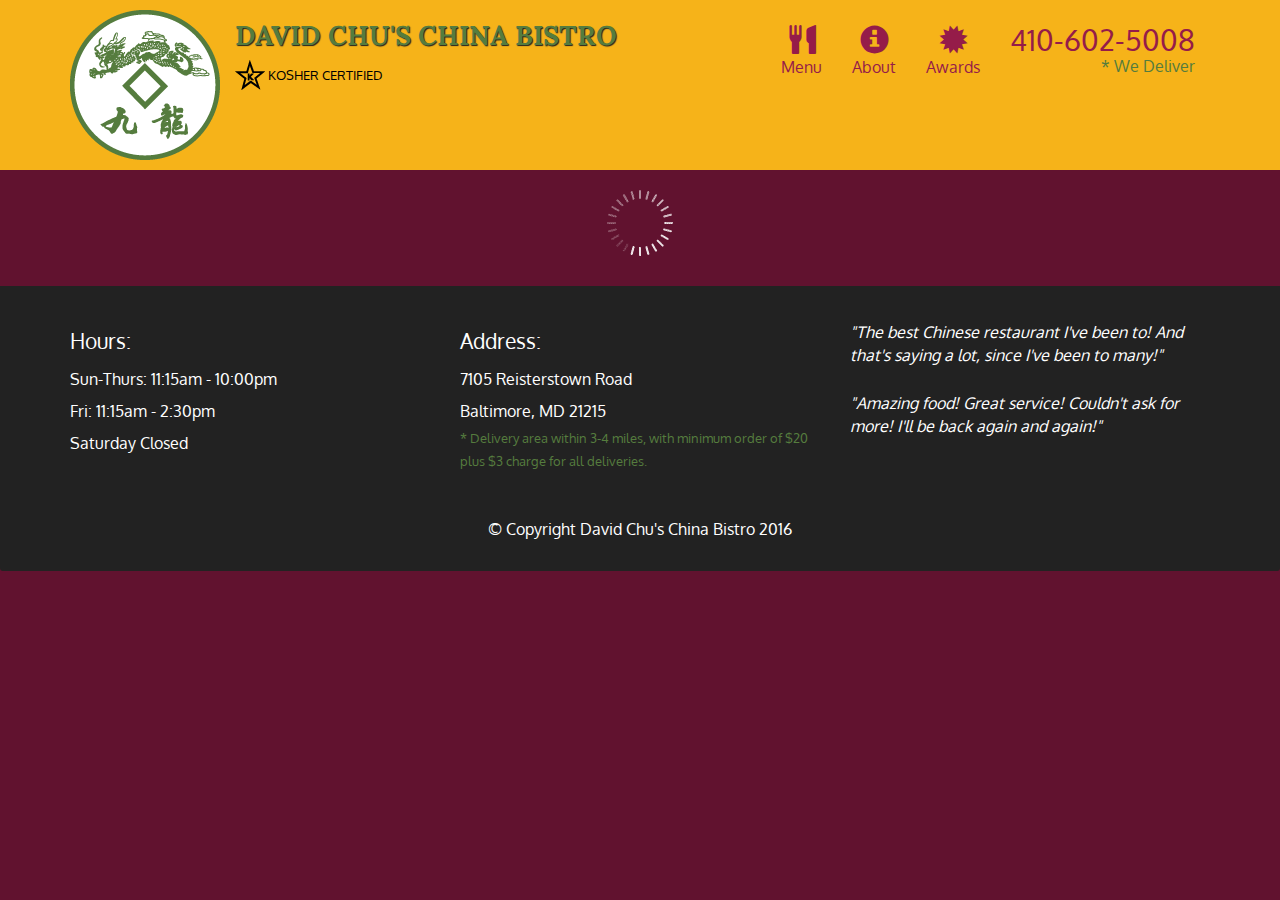
<file: module-5-solution/index.html>
<!doctype html>
<html lang="en">
  <head>
    <meta charset="utf-8">
    <meta http-equiv="X-UA-Compatible" content="IE=edge">
    <meta name="viewport" content="width=device-width, initial-scale=1">
    <title>David Chu's China Bistro</title>
    <link rel="stylesheet" href="css/bootstrap.min.css">
    <link rel="stylesheet" href="css/styles.css">
    <link href='https://fonts.googleapis.com/css?family=Oxygen:400,300,700' rel='stylesheet' type='text/css'>
    <link href='https://fonts.googleapis.com/css?family=Lora' rel='stylesheet' type='text/css'>
  </head>
<body>
  <header>
    <nav id="header-nav" class="navbar navbar-default">
      <div class="container">
        <div class="navbar-header">
          <a href="index.html" class="pull-left visible-md visible-lg">
            <div id="logo-img" alt="Logo image"></div>
          </a>

          <div class="navbar-brand">
            <a href="index.html"><h1>David Chu's China Bistro</h1></a>
            <p>
              <img src="images/star-k-logo.png" alt="Kosher certification">
              <span>Kosher Certified</span>
            </p>
          </div>

          <button id="navbarToggle" type="button" class="navbar-toggle collapsed" data-toggle="collapse" data-target="#collapsable-nav" aria-expanded="false">
            <span class="sr-only">Toggle navigation</span>
            <span class="icon-bar"></span>
            <span class="icon-bar"></span>
            <span class="icon-bar"></span>
          </button>
        </div>
        
        <div id="collapsable-nav" class="collapse navbar-collapse">
           <ul id="nav-list" class="nav navbar-nav navbar-right">
            <li id="navHomeButton" class="visible-xs active">
              <a href="index.html">
                <span class="glyphicon glyphicon-home"></span> Home</a>
            </li>
            <li id="navMenuButton">
              <a href="#" onclick="$dc.loadMenuCategories();">
                <span class="glyphicon glyphicon-cutlery"></span><br class="hidden-xs"> Menu</a>
            </li>
            <li>
              <a href="#">
                <span class="glyphicon glyphicon-info-sign"></span><br class="hidden-xs"> About</a>
            </li>
            <li>
              <a href="#">
                <span class="glyphicon glyphicon-certificate"></span><br class="hidden-xs"> Awards</a>
            </li>
            <li id="phone" class="hidden-xs">
              <a href="tel:410-602-5008">
                <span>410-602-5008</span></a><div>* We Deliver</div>
            </li>
          </ul><!-- #nav-list -->
        </div><!-- .collapse .navbar-collapse -->
      </div><!-- .container -->
    </nav><!-- #header-nav -->
  </header>

  <div id="call-btn" class="visible-xs">
    <a class="btn" href="tel:410-602-5008">
    <span class="glyphicon glyphicon-earphone"></span>
    410-602-5008
    </a>
  </div>
  <div id="xs-deliver" class="text-center visible-xs">* We Deliver</div>

  <div id="main-content" class="container"></div>

  <footer class="panel-footer">
    <div class="container">
      <div class="row">
        <section id="hours" class="col-sm-4">
          <span>Hours:</span><br>
          Sun-Thurs: 11:15am - 10:00pm<br>
          Fri: 11:15am - 2:30pm<br>
          Saturday Closed
          <hr class="visible-xs">
        </section>
        <section id="address" class="col-sm-4">
          <span>Address:</span><br>
          7105 Reisterstown Road<br>
          Baltimore, MD 21215
          <p>* Delivery area within 3-4 miles, with minimum order of $20 plus $3 charge for all deliveries.</p>
          <hr class="visible-xs">
        </section>
        <section id="testimonials" class="col-sm-4">
          <p>"The best Chinese restaurant I've been to! And that's saying a lot, since I've been to many!"</p>
          <p>"Amazing food! Great service! Couldn't ask for more! I'll be back again and again!"</p>
        </section>
      </div>
      <div class="text-center">&copy; Copyright David Chu's China Bistro 2016</div>
    </div>
  </footer>

  <!-- jQuery (Bootstrap JS plugins depend on it) -->
  <script src="js/jquery-2.1.4.min.js"></script>
  <script src="js/bootstrap.min.js"></script>
  <script src="js/ajax-utils.js"></script>
  <script src="js/script.js"></script>
</body>
</html>
</file>
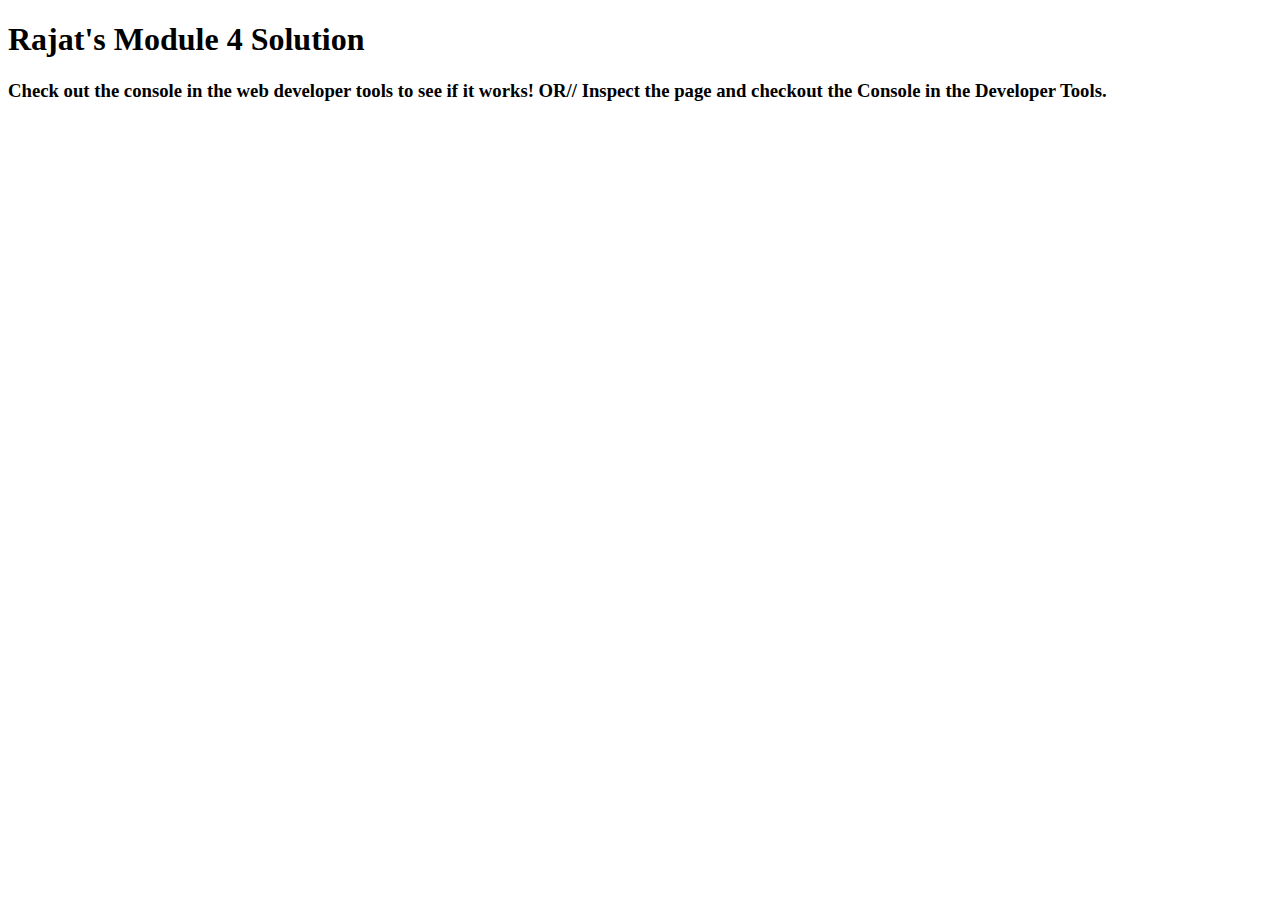
<file: module4-solution/index.html>
<!DOCTYPE html>
<html>
<head>
  <meta charset="utf-8">
  <title>Module 4 Solution</title>
  <script>
    var names = []; // DO NOT REMOVE
  </script>
  <script src="SpeakHello.js"></script>
  <script src="SpeakGoodBye.js"></script>
  <script src="script.js"></script>
</head>
<body>
  <h1>Rajat's Module 4 Solution</h1>
  <h3>Check out the console in the web developer tools to see if it works! OR//
  Inspect the page and checkout the Console in the Developer Tools.</h3>
</body>
</html>
</file>
<file: module-5-solution/css/styles.css>
body {
  font-size: 16px;
  color: #fff;
  background-color: #61122f;
  font-family: 'Oxygen', sans-serif;
}

/** HEADER **/
#header-nav {
  background-color: #f6b319;
  border-radius: 0;
  border: 0;
}

#logo-img {
  background: url('../images/restaurant-logo_large.png') no-repeat;
  width: 150px;
  height: 150px;
  margin: 10px 15px 10px 0;
}

.navbar-brand {
  padding-top: 25px;
}
.navbar-brand h1 { /* Restaurant name */
  font-family: 'Lora', serif;
  color: #557c3e;
  font-size: 1.5em;
  text-transform: uppercase;
  font-weight: bold;
  text-shadow: 1px 1px 1px #222;
  margin-top: 0;
  margin-bottom: 0;
  line-height: .75;
}
.navbar-brand a:hover, .navbar-brand a:focus {
  text-decoration: none;
}
.navbar-brand p { /* Kosher cert */
  color: #000;
  text-transform: uppercase;
  font-size: .7em;
  margin-top: 15px;
}
.navbar-brand p span { /* Star-K */
  vertical-align: middle;
}

#nav-list {
  margin-top: 10px;
}
#nav-list a {
  color: #951C49;
  text-align: center;
}
#nav-list a:hover {
  background: #E7E7E7;
}
#nav-list a span {
  font-size: 1.8em;
}

#phone {
  margin-top: 5px;
}
#phone a { /* Phone number */
  text-align: right;
  padding-bottom: 0;
}
#phone div { /* We Deliver */
  color: #557c3e;
  text-align: right;
  padding-right: 15px;
}

.navbar-header button.navbar-toggle, .navbar-header .icon-bar {
  border: 1px solid #61122f;
}
.navbar-header button.navbar-toggle {
  clear: both;
  margin-top: -30px;
}
/* END HEADER */

/* FOOTER */
.panel-footer {
  margin-top: 30px;
  padding-top: 35px;
  padding-bottom: 30px;
  background-color: #222;
  border-top: 0;
}
.panel-footer div.row {
  margin-bottom: 35px;
}
#hours, #address {
  line-height: 2;
}
#hours > span, #address > span {
  font-size: 1.3em;
}
#address p {
  color: #557c3e;
  font-size: .8em;
  line-height: 1.8;
}
#testimonials {
  font-style: italic;
}
#testimonials p:nth-child(2) {
  margin-top: 25px;
}
/* END FOOTER */



/* HOME PAGE */
.container .jumbotron {
  box-shadow: 0 0 50px #3F0C1F;
  border: 2px solid #3F0C1F;
}

#menu-tile, #specials-tile, #map-tile {
  height: 250px;
  width: 100%;
  margin-bottom: 15px;
  position: relative;
  border: 2px solid #3F0C1F;
  overflow: hidden;
}
#menu-tile:hover, #specials-tile:hover, #map-tile:hover {
  box-shadow: 0 1px 5px 1px #cccccc;
}
#menu-tile {
  background: url('../images/menu-tile.jpg') no-repeat;
  background-position: center;
}
#specials-tile {
  background: url('../images/specials-tile.jpg') no-repeat;
  background-position: center;
}
#menu-tile span, #specials-tile span, #map-tile span {
  position: absolute;
  bottom: 0;
  right: 0;
  width: 100%;
  text-align: center;
  font-size: 1.6em;
  text-transform: uppercase;
  background-color: #000;
  color: #fff;
  opacity: .8;
}
/* END HOME PAGE */

/* MENU CATEGORIES PAGE */
.category-tile { 
  position: relative;
  border: 2px solid #3F0C1F;
  overflow: hidden;
  width: 200px;
  height: 200px;
  margin: 0 auto 15px;
}
.category-tile span {
  position: absolute;
  bottom: 0;
  right: 0;
  width: 100%;
  text-align: center;
  font-size: 1.2em;
  text-transform: uppercase;
  background-color: #000;
  color: #fff;
  opacity: .8;
}
.category-tile:hover {
  box-shadow: 0 1px 5px 1px #cccccc;
}

#menu-categories-title + div {
  margin-bottom: 50px;
}
/* END MENU CATEGORIES PAGE */

/* SINGLE CATEGORY PAGE */
.menu-item-tile {
  margin-bottom: 25px;
}
.menu-item-tile hr {
  width: 80%;
}
.menu-item-tile .menu-item-price {
  font-size: 1.1em;
  text-align: right;
  margin-top: -15px;
  margin-right: -15px;
}
.menu-item-tile .menu-item-price span {
  font-size: .6em;
}
.menu-item-photo {
  position: relative;
  border: 2px solid #3F0C1F; 
  overflow: hidden;
  padding: 0;
  margin-right: -15px;
  margin-left: auto;
  margin-bottom: 20px;
  max-width: 250px;
}
.menu-item-photo div {
  position: absolute;
  bottom: 0;
  right: 0;
  width: 80px;
  background-color: #557c3e;
  text-align: center;
}
.menu-item-description {
  padding-right: 30px;
}
h3.menu-item-title {
  margin: 0 0 10px;
}
.menu-item-details {
  font-size: .9em;
  font-style: italic;
}
/* END SINGLE CATEGORY PAGE */


/********** Large devices only **********/
@media (min-width: 1200px) {
  .container .jumbotron {
    background: url('../images/jumbotron_1200.jpg') no-repeat;
    height: 675px;
  }
}

/********** Medium devices only **********/
@media (min-width: 992px) and (max-width: 1199px) {
  /* Header */
  #logo-img {
    background: url('../images/restaurant-logo_medium.png') no-repeat;
    width: 100px;
    height: 100px;
    margin: 5px 5px 5px 0;
  }
  /* End Header */

  /* Home Page */
  .container .jumbotron {
    background: url('../images/jumbotron_992.jpg') no-repeat;
    height: 558px;
  }
  /* End Home Page */
}

/********** Small devices only **********/
@media (min-width: 768px) and (max-width: 991px) {
  /* Home Page */
  .container .jumbotron {
    background: url('../images/jumbotron_768.jpg') no-repeat;
    height: 432px;
  }
  /* End Home Page */
}

/********** Extra small devices only **********/
@media (max-width: 767px) {
  /* Header */
  .navbar-brand {
    padding-top: 10px;
    height: 80px;
  }
  .navbar-brand h1 { /* Restaurant name */
    padding-top: 10px;
    font-size: 5vw; /* 1vw = 1% of viewport width */
  }
  .navbar-brand p { /* Kosher cert */
    font-size: .6em;
    margin-top: 12px;
  }
  .navbar-brand p img { /* Star-K */
    height: 20px;
  }

  #collapsable-nav a { /* Collapsed nav menu text */
    font-size: 1.2em;
  }
  #collapsable-nav a span { /* Collapsed nav menu glyph */
    font-size: 1em;
    margin-right: 5px;
  }

  #call-btn > a {
    font-size: 1.5em;
    display: block;
    margin: 0 20px;
    padding: 10px;
    border: 2px solid #fff;
    background-color: #f6b319;
    color: #951c49;
  }
  #xs-deliver {
    margin-top: 5px;
    font-size: .7em;
    letter-spacing: .1em;
    text-transform: uppercase;
  }
  /* End Header */

  /* Footer */
  .panel-footer section {
    margin-bottom: 30px;
    text-align: center;
  }
  .panel-footer section:nth-child(3) {
    margin-bottom: 0; /* margin already exists on the whole row */
  }
  .panel-footer section hr {
    width: 50%;
  }
  /* End Footer */

  /* Home Page */
  .container .jumbotron {
    margin-top: 30px;
    padding: 0;
  }
  #menu-tile, #specials-tile {
    width: 360px;
    margin: 0 auto 15px;
  }

  .menu-item-photo {
    margin-right: auto;
  }
  .menu-item-tile .menu-item-price {
    text-align: center;
  }
  .menu-item-description {
    text-align: center;;
  }
}


/********** Super extra small devices Only :-) (e.g., iPhone 4) **********/
@media (max-width: 479px) {
  /* Header */
  .navbar-brand h1 { /* Restaurant name */
    padding-top: 5px;
    font-size: 6vw;
  }
  /* End Header */
  
  /* Home page */
  #menu-tile, #specials-tile {
    width: 280px;
    margin: 0 auto 15px;
  }

  .col-xxs-12 {
    position: relative;
    min-height: 1px;
    padding-right: 15px;
    padding-left: 15px;
    float: left;
    width: 100%;
  }
}
</file>
